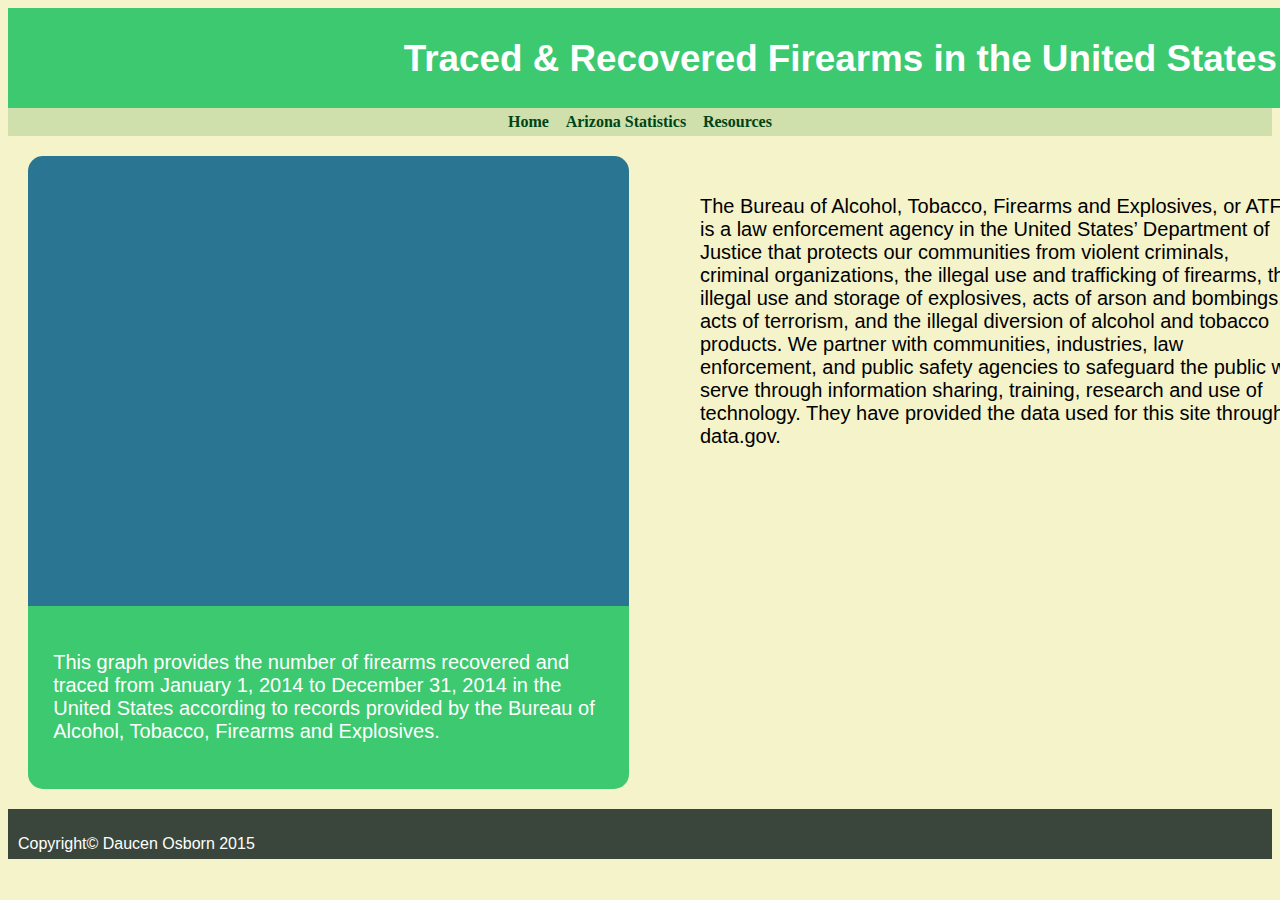
<file: index.html>
<!DOCTYPE html>
<html lang="en">
<link>
<head>
    <meta charset="UTF-8">
    <title>Recovered Firearms in the U.S.</title>
    <link href="stylesheet.css" type="text/css" rel="stylesheet">
</head>
<body>
<script type="text/javascript" src="https://www.google.com/jsapi?autoload={'modules':[{'name':'visualization','version':'1.1','packages':['geochart']}]}"></script>

<script type="text/javascript" src="scripts.js"></script>

<div id="header">
    <h1>Traced & Recovered Firearms in the United States</h1>
</div>

<h2 class="offscreen">W3C Web Resources</h2>
<div id="hmenu">
    <ul>
        <li><a href="index.html">Home</a></li>
        <li><a href="azStats.html">Arizona Statistics</a></li>
        <li><a href="resources.html">Resources</a></li>
    </ul>
</div>

<div id="addedDescription">
    <p>The Bureau of Alcohol, Tobacco, Firearms and Explosives, or ATF, is a law enforcement agency in the United States’ Department of Justice that protects our communities from violent criminals, criminal organizations, the illegal use and trafficking of firearms, the illegal use and storage of explosives, acts of arson and bombings, acts of terrorism, and the illegal diversion of alcohol and tobacco products. We partner with communities, industries, law enforcement, and public safety agencies to safeguard the public we serve through information sharing, training, research and use of technology. They have provided the data used for this site through data.gov.</p>
</div>

<div class="chart_div">
    <div id="regions_div"></div>
</div>

<div id="Description">
    <p>
        This graph provides the number of firearms recovered and traced from January 1, 2014 to December 31, 2014 in the United States according to records provided by the Bureau of Alcohol, Tobacco, Firearms and Explosives.
    </p>
</div>

<div id="footer">
    <p>Copyright© Daucen Osborn 2015</p>
</div>

</body>
</html>
</file>
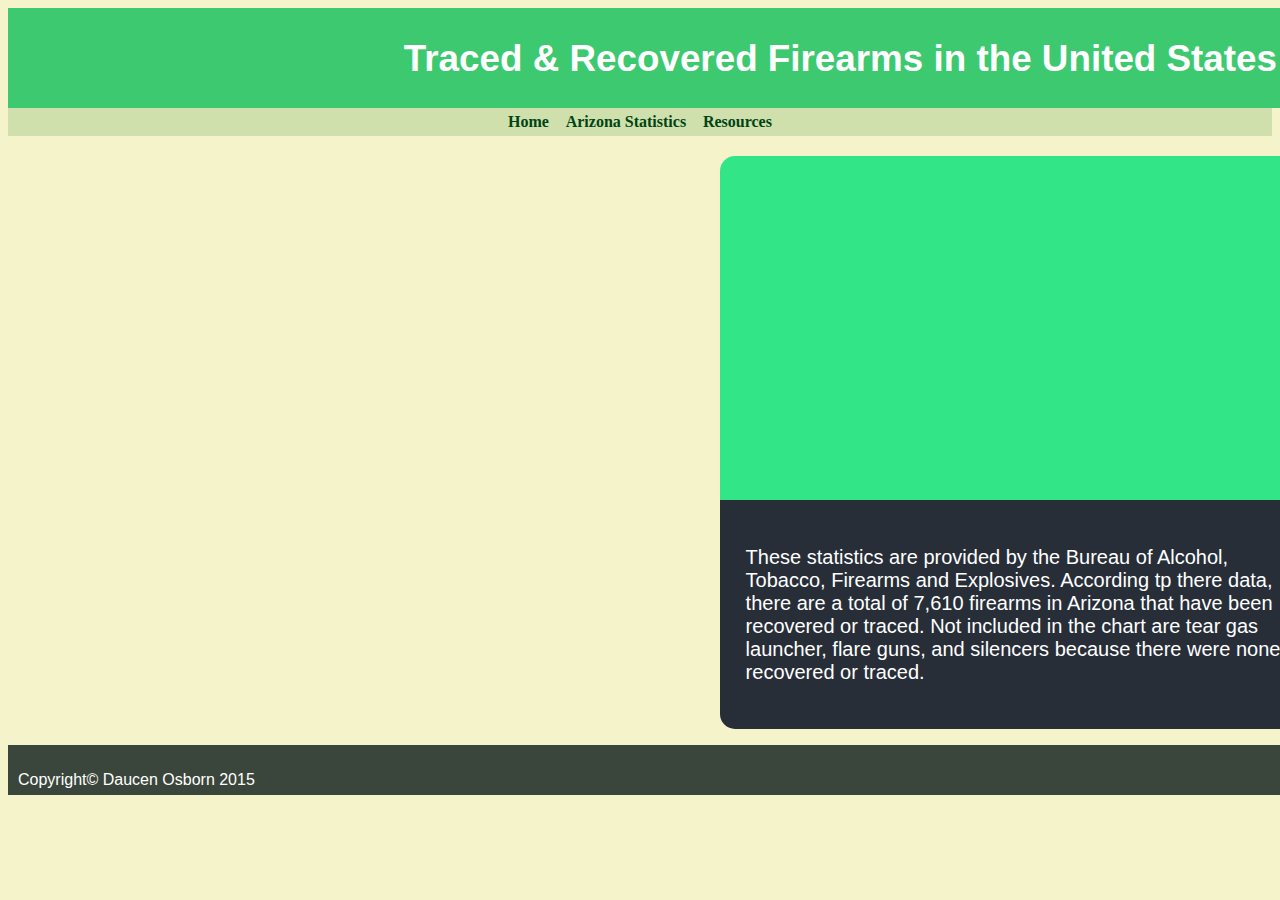
<file: azStats.html>
<!DOCTYPE html>
<html lang="en">
<head>
    <meta charset="UTF-8">
    <title>Arizona Firearm Statistics</title>
    <link href="stylesheet.css" type="text/css" rel="stylesheet">
</head>
<body>
<script type="text/javascript" src="https://www.google.com/jsapi?autoload={'modules':[{'name':'visualization','version':'1.1','packages':['corechart']}]}"></script>

<script type="text/javascript" src="scripts.js"></script>

<div id="header">
    <h1>Traced & Recovered Firearms in the United States</h1>
</div>

<h2 class="offscreen">W3C Web Resources</h2>
<div id="hmenu">
    <ul>
        <li><a href="index.html">Home</a></li>
        <li><a href="azStats.html">Arizona Statistics</a></li>
        <li><a href="resources.html">Resources</a></li>
    </ul>
</div>

<div class="pieChart_div">
    <div id="piechart"></div>
</div>

<div id="azDescription">
    <p>These statistics are provided by the Bureau of Alcohol, Tobacco, Firearms and Explosives. According tp there data, there are a total of 7,610 firearms in Arizona that have been recovered or traced. Not included in the chart are tear gas launcher, flare guns, and silencers because there were none recovered or traced.</p>
</div>

<div id="azFooter">
    <p>Copyright© Daucen Osborn 2015</p>
</div>

</body>
</html>
</file>
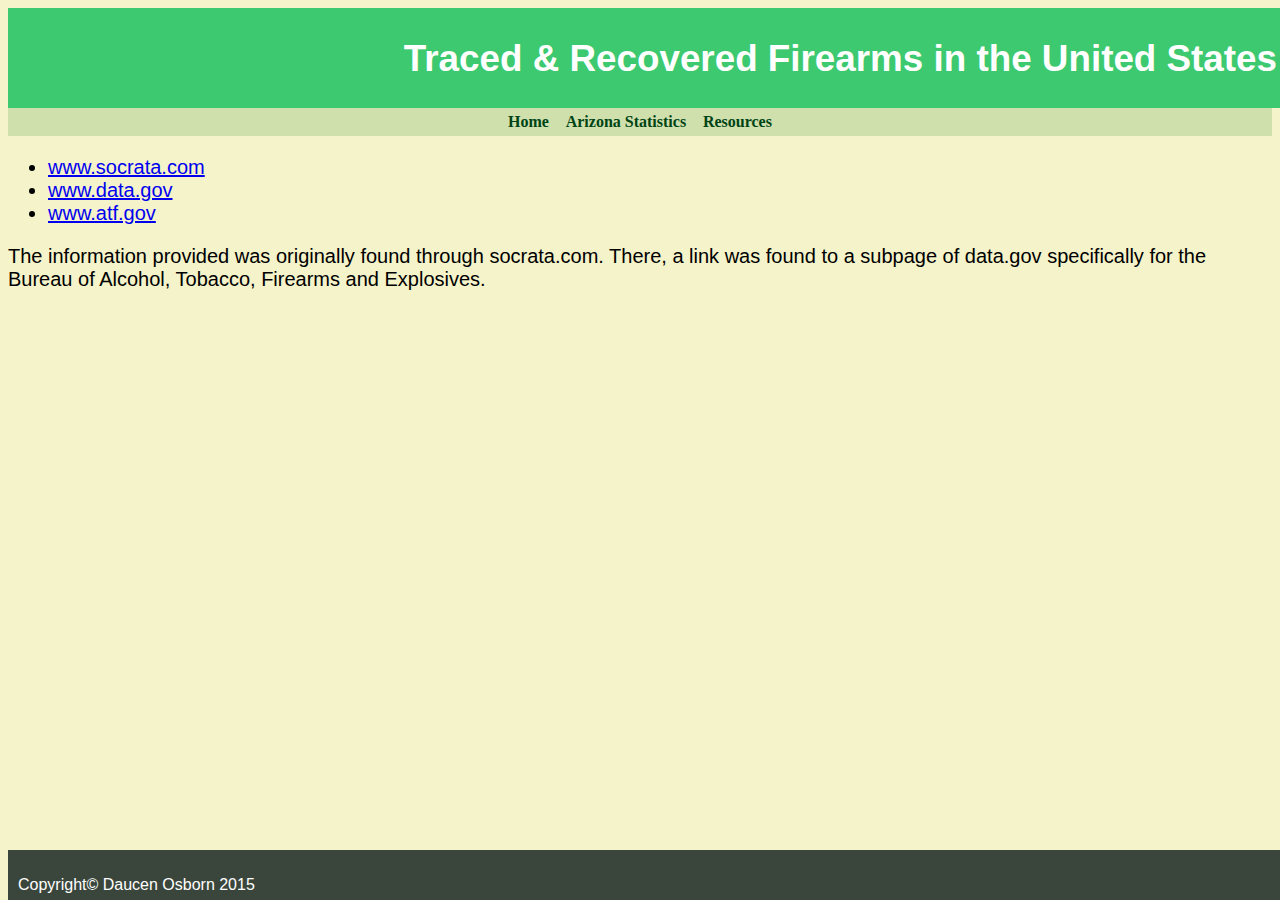
<file: resources.html>
<!DOCTYPE html>
<html lang="en">
<head>
    <meta charset="UTF-8">
    <title>Arizona Firearm Statistics</title>
    <link href="stylesheet.css" type="text/css" rel="stylesheet">
</head>
<body>

<div id="header">
    <h1>Traced & Recovered Firearms in the United States</h1>
</div>

<h2 class="offscreen">W3C Web Resources</h2>
<div id="hmenu">
    <ul>
        <li><a href="index.html">Home</a></li>
        <li><a href="azStats.html">Arizona Statistics</a></li>
        <li><a href="resources.html">Resources</a></li>
    </ul>
</div>

<div id="resources">
    <ul>
        <li><a href="http://www.socrata.com/">www.socrata.com</a></li>
        <li><a href="http://www.data.gov/">www.data.gov</a></li>
        <li><a href="https://data.atf.gov/Trace-Data/Firearm-Types-Recovered-and-Traced-in-the-United-S/rwkf-i7w5">www.atf.gov</a></li>
    </ul>
    <p>The information provided was originally found through socrata.com. There, a link was found to a subpage of data.gov specifically for the Bureau of Alcohol, Tobacco, Firearms and Explosives.</p>
</div>

<div id="resourcesFooter">
    <p>Copyright© Daucen Osborn 2015</p>
</div>

</body>
</html>
</file>
<file: stylesheet.css>
body{
    background: #f4f3ca;
}

#header {
    background: #3cc96f;
    text-align: right;
    color: #ffffff;
    height: 90px;
    font-family: helvetica, arial, sans-serif;
    font-size: 115%;
    padding: 5px;
    width: 100%;
}

#regions_div {
    color: #542916;
    padding: 2%;
    height: 400px;
    width: 550px;
    border: rgba(0, 0, 0, 1);
    border-top-right-radius: 50px;
    border-top-left-radius: 50px;
}

#piechart {
    width: 550px;
    height: 400px;
}

.chart_div {
    color: #542916;
    padding: 2%;
    height: 400px;
    width: 550px;
    margin: 20px 20px 0 20px;
    border: rgba(0, 0, 0, 1);
    border-top-right-radius: 15px;
    border-top-left-radius: 15px;
    background-color: #297592;
}

#addedDescription {
    position: absolute;
    left: 700px;
    width: 600px;
    top: 175px;
    font-family: helvetica, arial, sans-serif;
    font-size: 125%;
}

.pieChart_div {
    color: #542916;
    padding: 2%;
    height: 400px;
    width: 550px;
    margin: 20px 20px 0 20px;
    border: rgba(0, 0, 0, 1);
    border-top-right-radius: 15px;
    border-top-left-radius: 15px;
    background-color: #32e688;
    position: absolute;
    left: 700px;
}

#azDescription {
    top: 500px;
    position: absolute;
    left: 700px;
    margin: 0 20px 20px 20px;
    background-color: #272e38;
    padding: 2%;
    width: 550px;
    border: rgba(0, 0, 0, 1);
    border-bottom-right-radius: 15px;
    border-bottom-left-radius: 15px;
    font-family: helvetica, arial, sans-serif;
    font-size: 125%;
    color: #ffffff;
}

#Description {
    margin: 0 20px 20px 20px;
    background-color: #3cc96f;
    padding: 2%;
    width: 550px;
    border: rgba(0, 0, 0, 1);
    border-bottom-right-radius: 15px;
    border-bottom-left-radius: 15px;
    font-family: helvetica, arial, sans-serif;
    font-size: 125%;
    color: #ffffff;
}

#resourcesFooter {
    background-color: #3a463b;
    height: 30px;
    color: white;
    font-family: helvetica, arial, sans-serif;
    padding: 10px;
    bottom: 0px;
    position: absolute;
    width: 100%;
}

#azFooter {
    top: 745px;
    background-color: #3a463b;
    height: 30px;
    color: white;
    font-family: helvetica, arial, sans-serif;
    padding: 10px;
    bottom: 0;
    position: absolute;
    width: 100%;
}

#resources {
    font-family: helvetica, arial, sans-serif;
    font-size: 125%;
}

#footer {
    background-color: #3a463b;
    height: 30px;
    color: white;
    font-family: helvetica, arial, sans-serif;
    padding: 10px;
    bottom: 0px;
}

.offscreen {
    position: absolute;
    top: -30em;
    left: -300em;
}

div#hmenu {
    margin: 0;
    padding: .3em 0 .3em 0;
    background: #cfe0ad;
    width: 100%;
    text-align: center;
}

div#hmenu ul {
    list-style: none;
    margin: 0;
    padding: 0;
}

div#hmenu ul li {
    margin: 0;
    padding: 0;
    display: inline;
}

div#hmenu ul a:link{
    margin: 0;
    padding: .3em .4em .3em .4em;
    text-decoration: none;
    font-weight: bold;
    font-size: medium;
    color: #004415;
}

div#hmenu ul a:visited{
    margin: 0;
    padding: .3em .4em .3em .4em;
    text-decoration: none;
    font-weight: bold;
    font-size: medium;
    color: #227755;
}

div#hmenu ul a:active{
    margin: 0;
    padding: .3em .4em .3em .4em;
    text-decoration: none;
    font-weight: bold;
    font-size: medium;
    color: #227755;
}

div#hmenu ul a:hover{
    margin: 0;
    padding: .3em .4em .3em .4em;
    text-decoration: none;
    font-weight: bold;
    font-size: medium;
    color: #f6f0cc;
    background-color: #227755;
}
</file>
